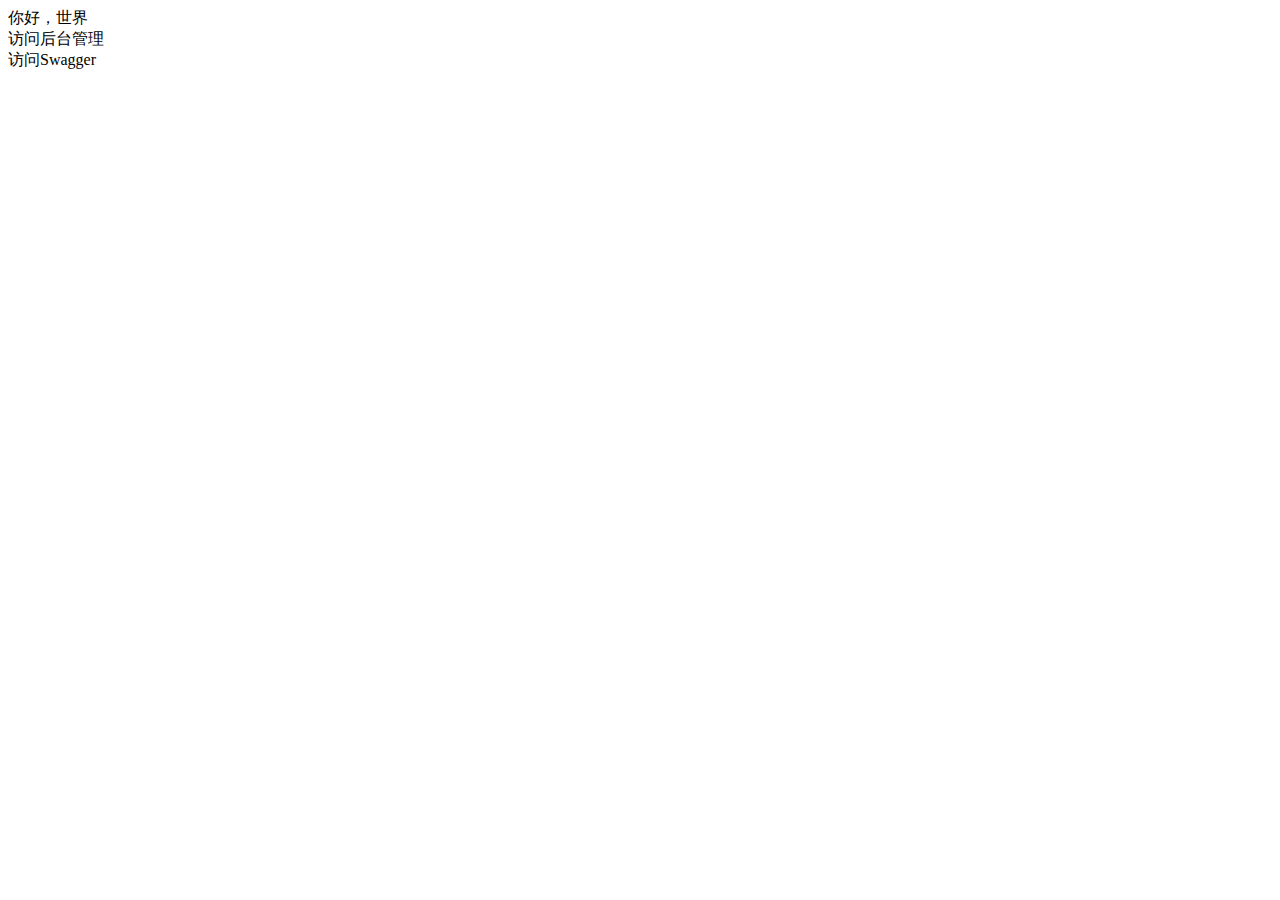
<file: wetech-api-server/src/main/resources/templates/index.html>
<!DOCTYPE html>
<html lang="en" xmlns:th="http://www.w3.org/1999/xhtml">
<head>
    <meta charset="UTF-8">
    <title>Hello World</title>
</head>
<body>
你好，世界<br>
<a th:href="@{/index.html}">访问后台管理</a><br>
<a th:href="@{/swagger-ui.html}">访问Swagger</a>

</body>
</html>
</file>
